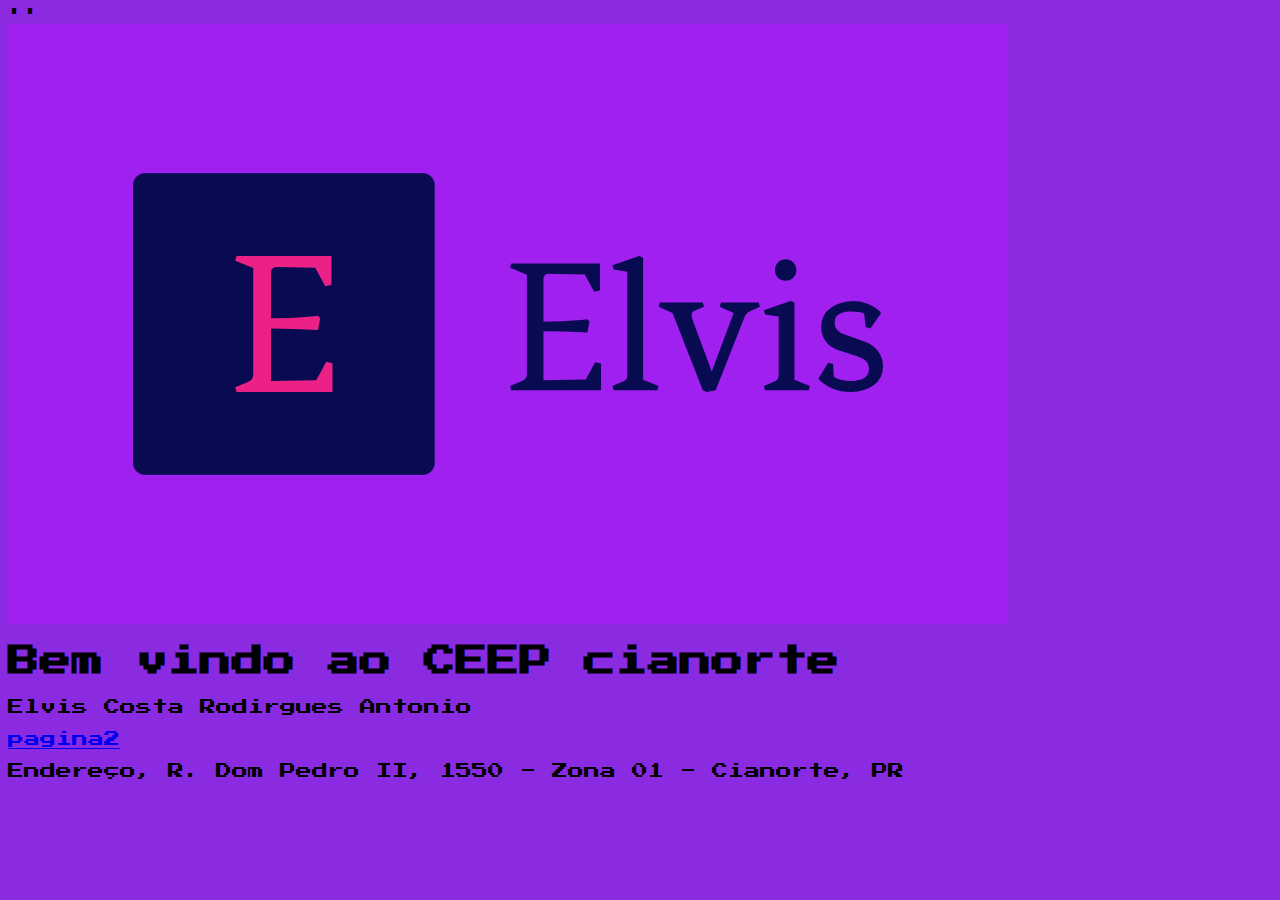
<file: index.html>
<!DOCTYPE html>
<html lang="pt-br">
<head>
    <meta charset="UTF-8">
    <meta name="viewport" content="width=device-width, initial-scale=1.0">
    <title>Ceep-Cianorte</title>''
    <link rel="stylesheet" href="style.css">
    <link rel="shortcut icon" href="favicon_io/favicon-16x16.png" type="image/x-icon">
</head>
    <body>
    <header>
        <img src="logo.png" alt="logo">
        <h1>Bem vindo ao CEEP cianorte</h1>
    </header>

    <main>
        <p>Elvis Costa Rodirgues Antonio </p>
        <a href="pagina2.html">pagina2</a>
    </main>

    <footer>
        <p>Endereço, R. Dom Pedro II, 1550 - Zona 01 - Cianorte, PR</p>
    </footer>
</file>
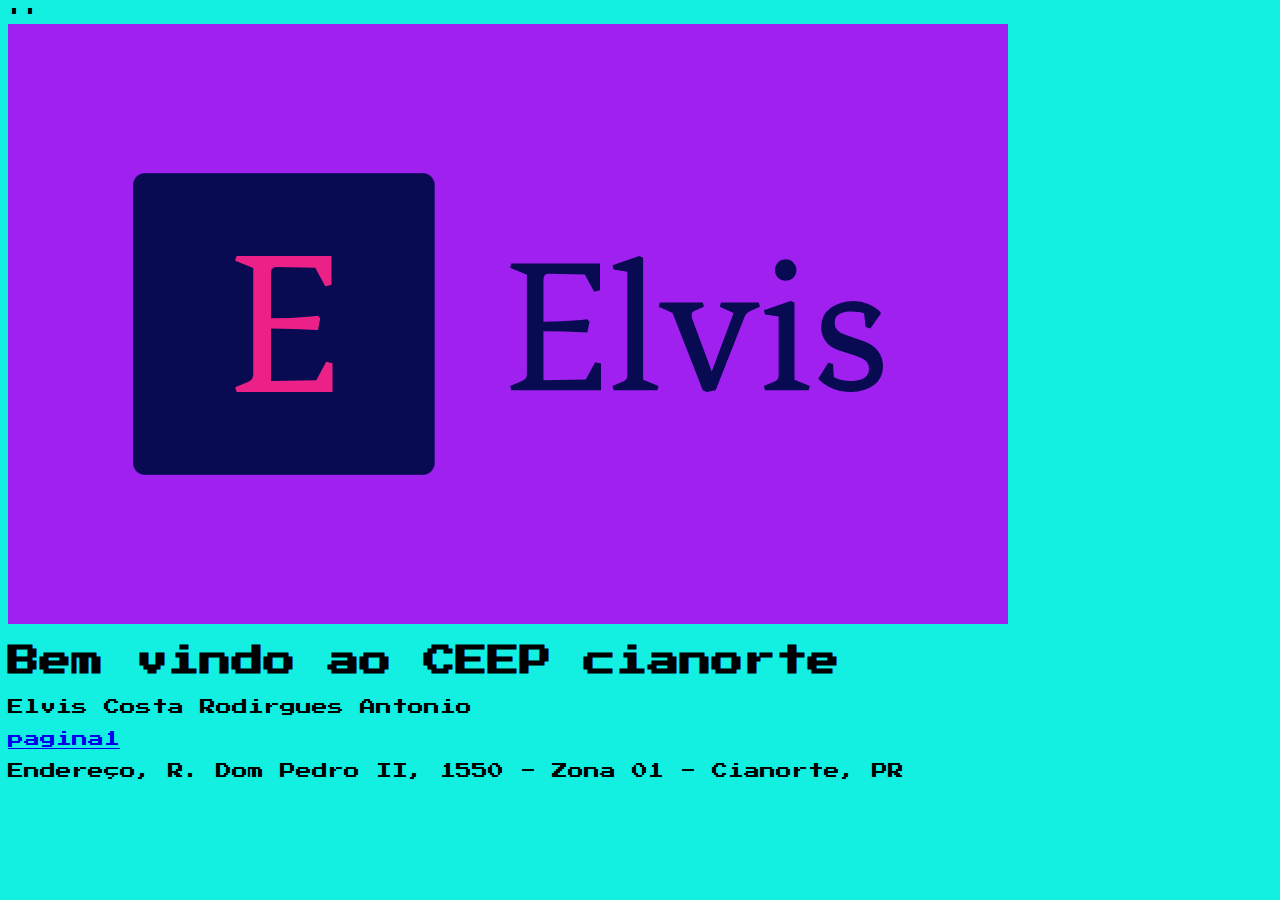
<file: pagina2.html>
<html lang="pt-br">
<head>
    <meta charset="UTF-8">
    <meta name="viewport" content="width=device-width, initial-scale=1.0">
    <title>Ceep-Cianorte</title>''
    <link rel="stylesheet" href="style2.css">
    <link rel="shortcut icon" href="favicon.ico" type="image/x-icon">
</head>

    <body>

    <header>
        <img src="logo.png" alt="">
        <h1>Bem vindo ao CEEP cianorte</h1>
    </header>

    <main>
        <p>Elvis Costa Rodirgues Antonio </p>
        <a href="index.html">pagina1</a>
    </main>

    <footer>
        <p>Endereço, R. Dom Pedro II, 1550 - Zona 01 - Cianorte, PR</p>
    </footer>
</file>
<file: style.css>
@import url(https://fonts.googleapis.com/css2?family=Press+Start+2P&display=swap);

body {
    background-color: blueviolet;
    font-family: "Press Start 2P", system-ui;
    font-weight: 400;
    font-style: normal;

}
</file>
<file: style2.css>
@import url(https://fonts.googleapis.com/css2?family=Press+Start+2P&display=swap);

body {
    background-color: rgb(19, 239, 225);
    font-family: "Press Start 2P", system-ui;
    font-weight: 400;
    font-style: normal;

}
</file>
